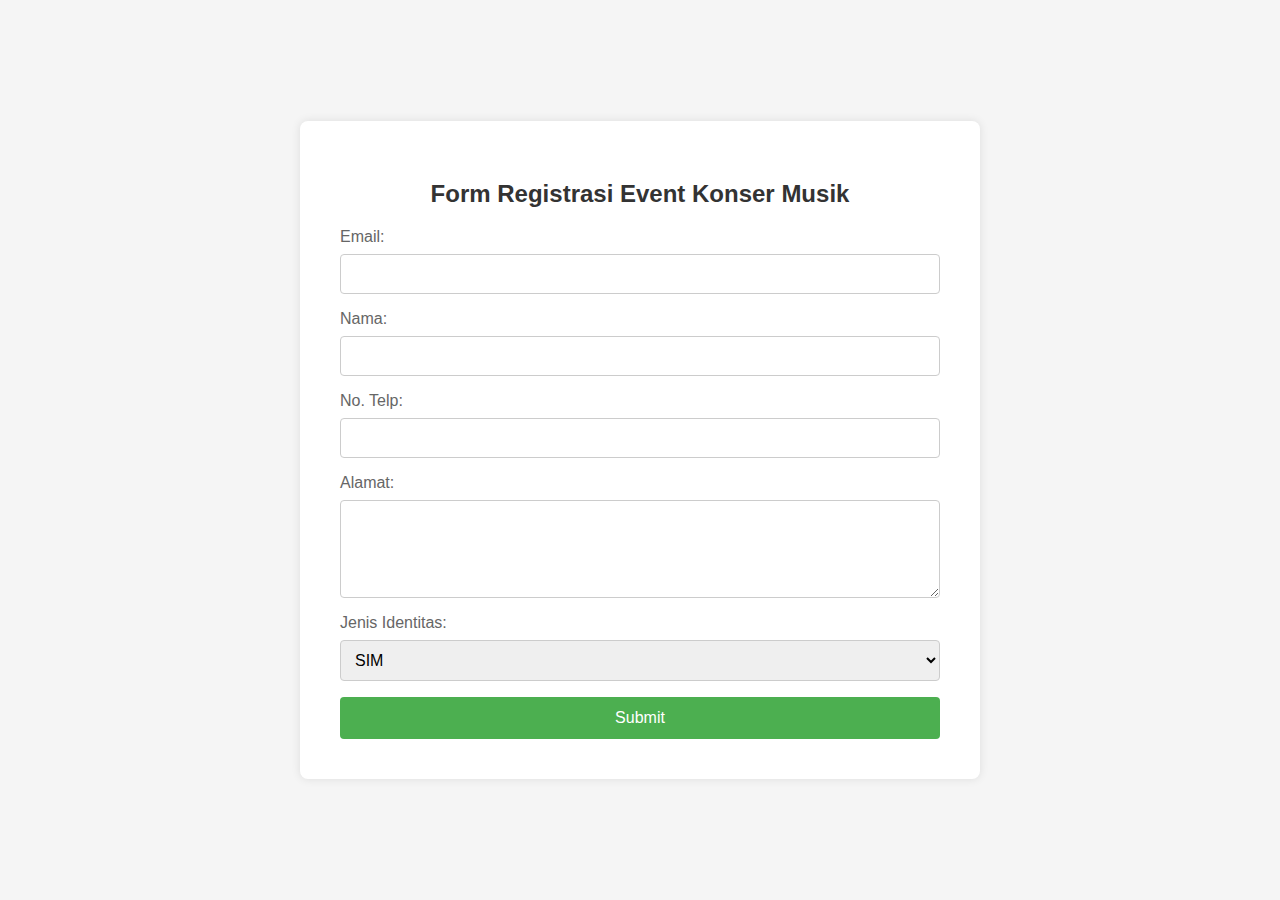
<file: index.html>
<!-- index.html -->
<!DOCTYPE html>
<html lang="en">
<head>
    <meta charset="UTF-8">
    <meta name="viewport" content="width=device-width, initial-scale=1.0">
    <title>Registrasi Event Konser Musik</title>
    <link rel="stylesheet" href="styles.css">
</head>
<body>
    <div class="container">
        <h2>Form Registrasi Event Konser Musik</h2>
        <form id="registrationForm">
            <label for="email">Email:</label>
            <input type="email" id="email" name="email" required>
            <label for="nama">Nama:</label>
            <input type="text" id="nama" name="nama" required>
            <label for="telp">No. Telp:</label>
            <input type="tel" id="telp" name="telp" pattern="[0-9]{10,12}" required>
            <label for="alamat">Alamat:</label>
            <textarea id="alamat" name="alamat" rows="4" required></textarea>
            <label for="identitas">Jenis Identitas:</label>
            <select id="identitas" name="identitas" required>
                <option value="SIM">SIM</option>
                <option value="KTP">KTP</option>
                <option value="Passport">Passport</option>
            </select>
            <button type="submit">Submit</button>
        </form>
    </div>

    <script src="script.js"></script>
</body>
</html>
</file>
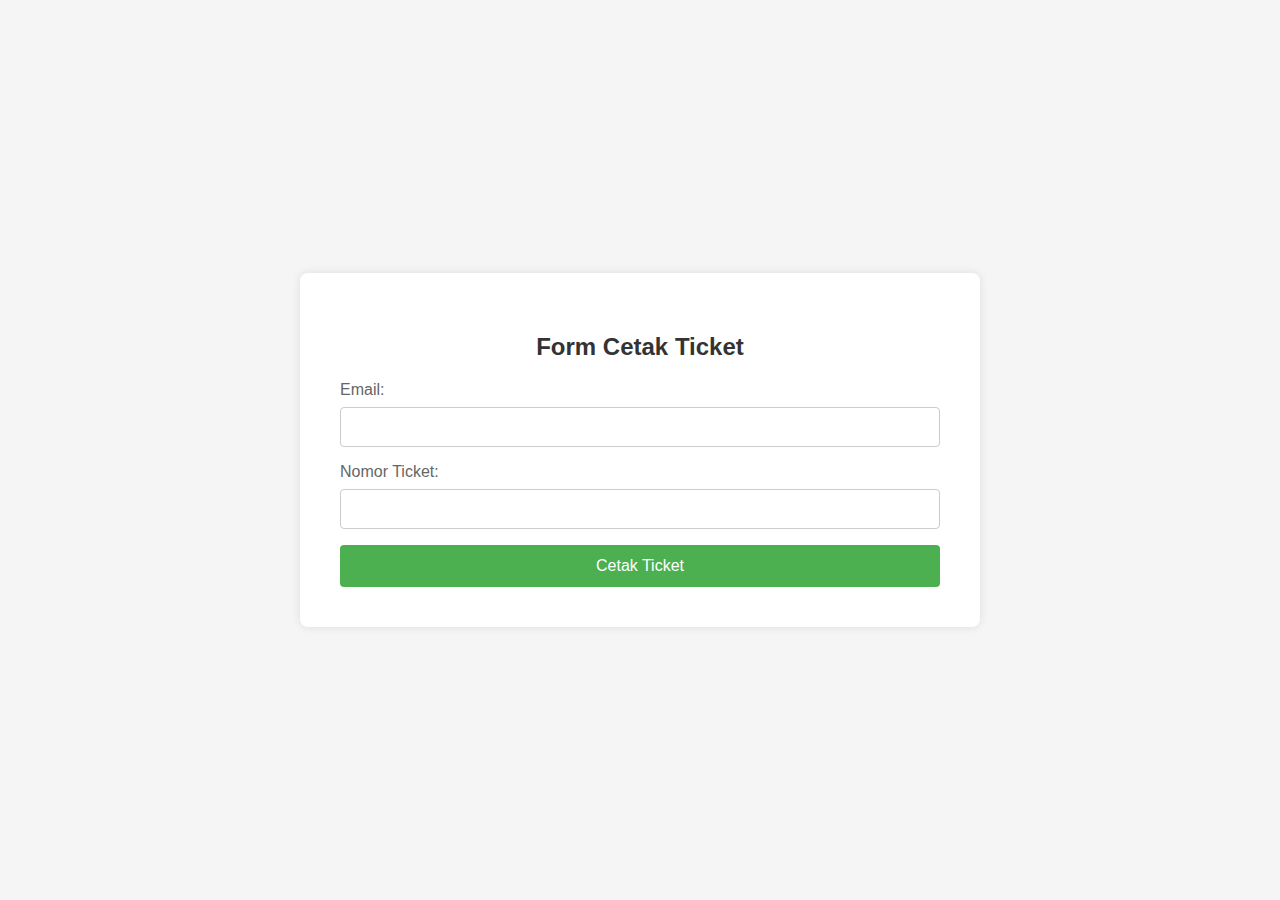
<file: cetak.html>
<!-- cetak.html -->
<!DOCTYPE html>
<html lang="en">
<head>
    <meta charset="UTF-8">
    <meta name="viewport" content="width=device-width, initial-scale=1.0">
    <title>Cetak Ticket</title>
    <link rel="stylesheet" href="styles.css">
</head>
<body>
    <div class="container">
        <h2>Form Cetak Ticket</h2>
        <form id="cetakTicketForm">
            <label for="inputEmail">Email:</label>
            <input type="email" id="inputEmail" name="inputEmail" required>
            <label for="inputNoTicket">Nomor Ticket:</label>
            <input type="text" id="inputNoTicket" name="inputNoTicket" required>
            <button type="submit">Cetak Ticket</button>
        </form>
        <div id="ticketResult" style="display: none;">
            <h3>E-Ticket Anda</h3>
            <div id="ticketInfo">
                <p>Nomor Ticket: <strong id="nomorTicket"></strong></p>
                <p>Nama Pemesan: <strong id="namaPemesan"></strong></p>
                <p>Email: <strong id="emailPemesan"></strong></p>
            </div>
        </div>
    </div>

    <script src="script-cetak.js"></script>
</body>
</html>
</file>
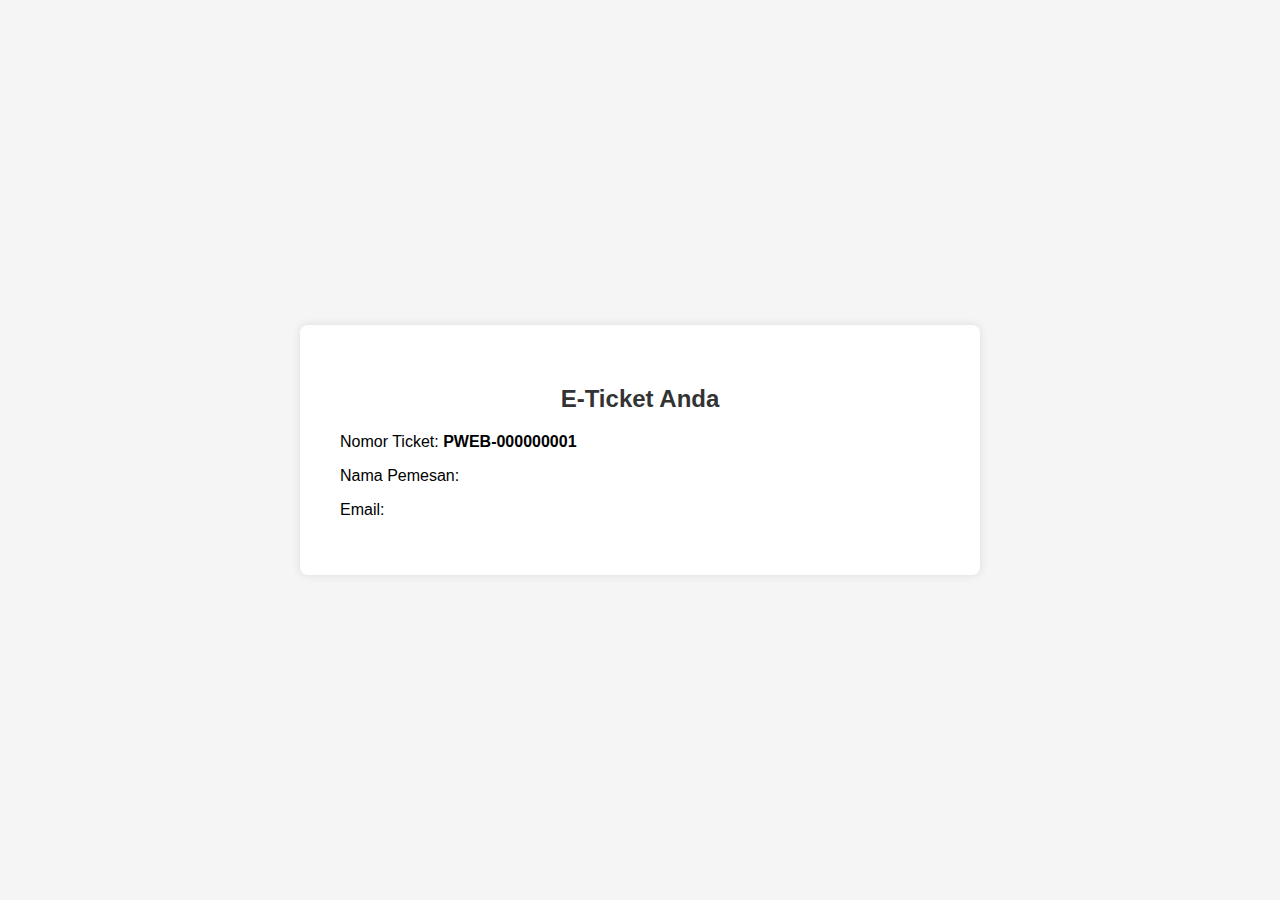
<file: ticket.html>
<!DOCTYPE html>
<html lang="en">
<head>
    <meta charset="UTF-8">
    <meta name="viewport" content="width=device-width, initial-scale=1.0">
    <title>E-Ticket Event Konser Musik</title>
    <link rel="stylesheet" href="styles.css">
</head>
<body>
    <div class="container">
        <h2>E-Ticket Anda</h2>
        <div class="ticket">
            <p>Nomor Ticket: <strong>PWEB-000000001</strong></p>
            <p>Nama Pemesan: <strong id="namaPemesan"></strong></p>
            <p>Email: <strong id="emailPemesan"></strong></p>
        </div>
    </div>

    <script>
        // Ambil data dari localStorage
        const nama = localStorage.getItem('nama');
        const email = localStorage.getItem('email');

        // Masukkan data ke dalam elemen HTML
        document.getElementById('namaPemesan').textContent = nama;
        document.getElementById('emailPemesan').textContent = email;
    </script>
</body>
</html>
</file>
<file: styles.css>
/* styles.css */

body {
    font-family: 'Segoe UI', Tahoma, Geneva, Verdana, sans-serif;
    background-color: #f5f5f5;
    margin: 0;
    display: flex;
    justify-content: center;
    align-items: center;
    height: 100vh;
}

.container {
    background-color: #fff;
    border-radius: 8px;
    box-shadow: 0 0 10px rgba(0, 0, 0, 0.1);
    padding: 40px;
    width: 80%;
    max-width: 600px;
}

h2 {
    text-align: center;
    color: #333;
    margin-bottom: 20px;
}

form {
    display: flex;
    flex-direction: column;
}

label {
    margin-bottom: 8px;
    color: #666;
}

input[type="email"],
input[type="text"],
input[type="tel"],
textarea,
select {
    padding: 10px;
    margin-bottom: 16px;
    border: 1px solid #ccc;
    border-radius: 4px;
    font-size: 16px;
}

input[type="email"]:focus,
input[type="text"]:focus,
input[type="tel"]:focus,
textarea:focus,
select:focus {
    outline: none;
    border-color: #4CAF50;
    box-shadow: 0 0 5px #4CAF50;
}

button[type="submit"] {
    padding: 12px 24px;
    background-color: #4CAF50;
    color: white;
    border: none;
    border-radius: 4px;
    font-size: 16px;
    cursor: pointer;
}

button[type="submit"]:hover {
    background-color: #45a049;
}
</file>
